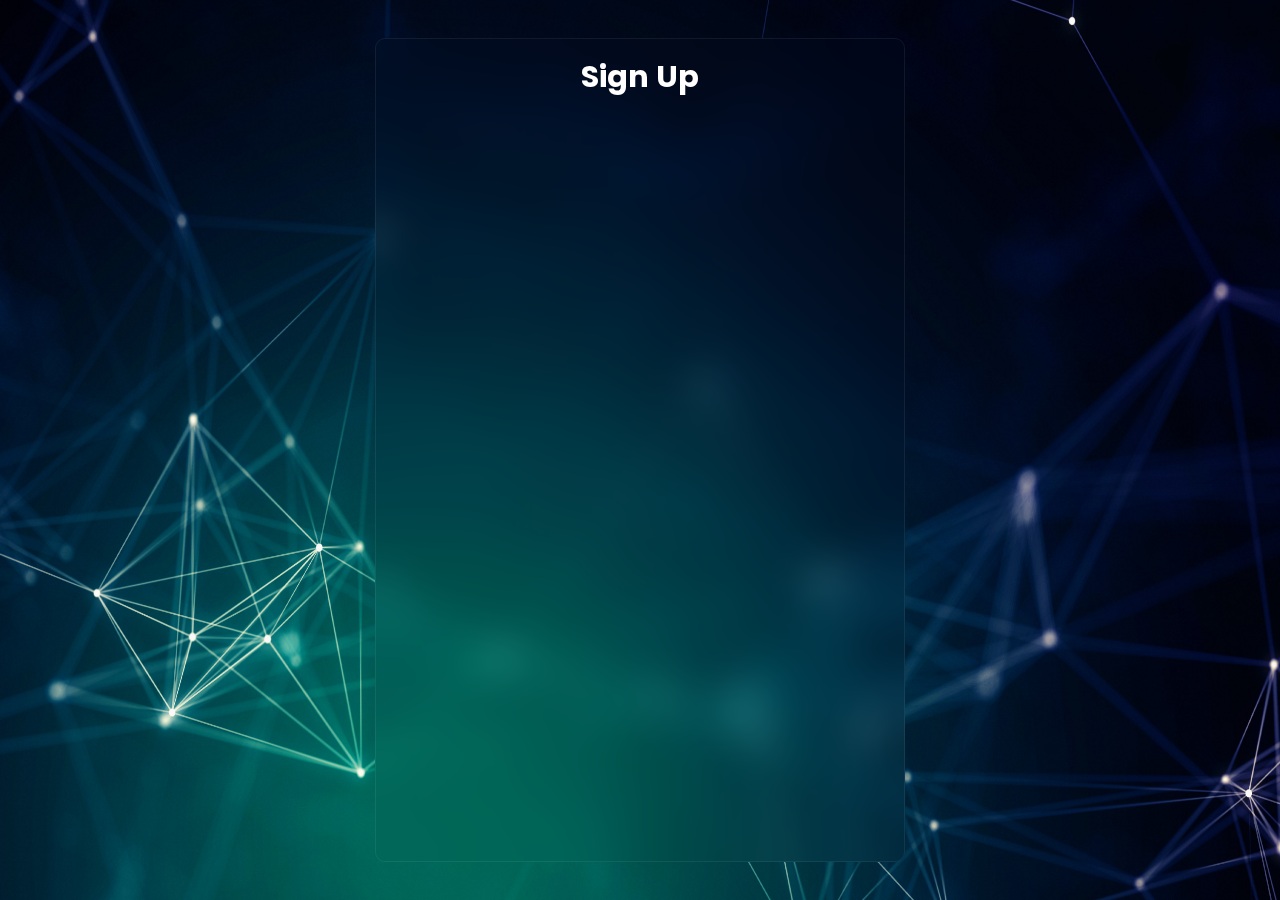
<file: sign-up.html>
<!DOCTYPE html>
<html lang="en" dir="ltr">
<head>
  <meta charset="UTF-8"/>
  <meta http-equiv="X-UA-computible" content="IE-edge"/>
  <meta name="viewport" content="width=device-width, initial-scale=1.0"/>
  <meta name="description" content="easy register quick sign up or login by email to Join us and save your links and share links eny time by one link"/>
  <meta name="keywords" content=""/> <!--seo-->
  <title id="change-title">sing up</title>
  <link rel="shortcut icon" href="" type="image/x-icon"/>
  <link rel="stylesheet" href="/style/all.min.css">
  <link rel="stylesheet" href="/style/standard.css">
  <link rel="stylesheet" href="/style/register/sign-up.css">
</head>
<body id="register-body">
  <div class="container">
    <form class="sign-up" id="sign-up" method="" action="">
      <a href="#"><h2>sign up</h2></a>
      <div class="full-name">
        <input type="text" required placeholder="full name">
        <i class="fa-solid fa-user"></i>
      </div>
      <div class="first-last-name">
        <input type="text" required placeholder="first name">
        <input type="text" required placeholder="last name">
      </div>
      <div class="email">
        <input type="email" required placeholder="email or phone number">
        <img src="/images/sign-up/google-logo-clipart-transparent.png">
      </div>
      <div class="job-title">
        <select class="job-title-box" style="text-transform: lowercase;" required>
          <option value="" selected style="display: none;">job title</option>
          <option value=""></option>
          <option value=""></option>
          <option value=""></option>
          <option value=""></option>
          <option value=""></option>
          <option value=""></option>
          <option value=""></option>
          <option value=""></option>
          <option value=""></option>
          <option value=""></option>
          <option value=""></option>
          <option value=""></option>
          <option value=""></option>
          <option value=""></option>
          <option value=""></option>
          <option value=""></option>
          <option value=""></option>
          <option value=""></option>
          <option value=""></option>
          <option value=""></option>
          <option value=""></option>
          <option value=""></option>
          <option value=""></option>
          <option value=""></option>
          <option value=""></option>
          <option value=""></option>
          <option value=""></option>
          <option value=""></option>
          <option value=""></option>
        </select>
      </div>
      <div class="password">
        <input type="password" required placeholder="password">
        <input type="password" required placeholder="type password again">
      </div>
      <div class="gender">
        <select style="text-transform: lowercase;" required>
          <option value="" selected style="display: none;">gender</option>
          <option value="">male</option>
          <option value="">female</option>
        </select>
      </div>
      <div class="remmember-me">
        <input type="checkbox" id="remmember-me">
        <label for="remmember-me">remmember me</label>
      </div>
      <div class="register">
        <input type="submit" value=Register>
        <input type="reset" value="reset form">
      </div>
      <hgroup>
        <p>By clicking Sign Up, you agree to our <a href="">Terms</a>,You may receive SMS notifications from us and can opt out at any time.</p>
      </hgroup>
<!-- footer -->
      <footer class="footer">
        <div>
          <p><span>2023</span>| &copy; all right reserved by <a href="">team000</a>. <a href=""> about us</a></p>
        </div>
      </footer>
<!-- footer -->
    </form>
  </div>
</body>
</html>
</file>
<file: style/standard.css>
@import url('https://fonts.googleapis.com/css2?family=Poppins:ital,wght@0,100;0,200;0,300;0,400;0,500;0,600;0,700;0,800;0,900;1,100;1,200;1,300;1,400;1,500;1,600;1,700;1,800;1,900&family=Roboto:ital,wght@0,300;0,400;0,500;0,700;0,900;1,300;1,400;1,500;1,700;1,900&family=Work+Sans:ital,wght@0,100;0,400;0,500;0,600;0,700;0,800;1,700;1,900&display=swap');
/*standard reset page*/
*,*::before,
*::after {
  box-sizing: border-box;
  padding: 0;
  margin: 0;
  letter-spacing: .2px;
  text-transform: capitalize;
  text-decoration: none;
  list-style: none;
  outline: none;
  border: none;
}
:focus {
  outline: none;
}
::selection {
  background-color: black;
  color: white;
}
html {
  scroll-behavior: smooth;
}
body {
  font-family: 'Poppins', sans-serif;
  height: 100vh;
  font-size: 10px;
  perspective: 978.111px;
  perspective-origin: 50% -100px;
}
::-webkit-scrollbar {
  width: 5px;
}
::-webkit-scrollbar-track {
  background-color: var(--body-bg);
}
::-webkit-scrollbar-thumb {
  background-color: rgb(239 206 88);
  border-radius: 10px;
}
::-webkit-scrollbar-thumb:hover {
  background-color: #f76c64;
}
/*standard reset page*/
/*start media query*/
.container {
  margin: auto;
}
@media (min-width: 576px) {
  .container {
    max-width: 550px;
  }
}
@media (min-width: 768px) {
  .container {
    max-width: 730px
  }
}
@media (min-width: 992px) {
  .container {
    max-width: 970px
  }
}
@media (min-width: 1200px) {
  .container {
    max-width: 1150px
  }
}
@media (min-width: 1400px) {
  .container {
    max-width: 1330px
  }
}
@media (max-height: 450px) {
  body {
    height: 220vh;
  }
}
/*End media query*/
</file>
<file: style/register/sign-up.css>
/* standard */
:root {
  --main-border-form: .5px solid #fff1;
  --main-value-for-bg-form: transparent;
}
::-webkit-scrollbar-track {
  background-color: #03223f;
}
::-webkit-scrollbar-thumb:hover {
  background-color: #fff9;
}
body {
  background-image: url('/images/sign-up/form.jpg');
  background-size: cover;
}
@media (max-height: 860px) {
  body {
    height: 200vh;
  }
  form.sign-up {
    height: 100%;
  }
}
@media (min-width: 992px) {
  body {
    background-size: 100% 100%;
  }
}
#register-body .container {
  width: 100%;
  height: 100vh;
  display: grid;
  place-items: center;
}
form.sign-up {
  width: 530px;
  border-radius: 10px;
  padding: 15px;
  background: var(--main-value-for-bg-form);
  border: var(--main-border-form);
  backdrop-filter: blur(20px);
  overflow-x: hidden;
}
@media (max-width: 576px) {
  form.sign-up {
    width: 95%;
  }
}
/* standard */
form.sign-up h2 {
  color: white;
  text-align: center;
  font-size: 30px;
  margin-bottom: 30px;
  user-select: none;
}
/* global stylest od all divs and input */
form.sign-up > div {
  background-color: var(--main-value-for-bg-form);
  border: var(--main-border-form);
  margin-block: 20px;
  height: 50px;
  padding-inline: 15px;
}
form.sign-up input::placeholder {
  color: #fff9;
  text-transform: lowercase;
  letter-spacing: 1px;
  transition: .3s;
}
form.sign-up input:not(input[type="submit"],input[type="reset"],input[type="checkbox"]):focus::placeholder {
  color: #fff2;
}
form.sign-up > div input:not(input[type="submit"],input[type="reset"],input[type="checkbox"]) {
  font-size: 1.6em;
  background-color: var(--main-value-for-bg-form);
  color: white;
  width: 100%;
  height: 100%;
}
/* global stylest od all divs and input */
/* full name and email */
.full-name {
  position: relative;
    & i {
      position: absolute;
      top: 50%;
      transform: translateY(-50%);
      right: 15.9px;
      color: white;
      font-size: 1.8em;
    }
}
.email {
  display: flex;
  align-items: center;
    & input {
      flex-basis: 95%;
    }
    & img {
      width: 30px;
      height: 30px;
      cursor: pointer;
    }
}
/* full name and email */
/* div first-last-name */
.first-last-name {
  display: flex;
  justify-content: space-between;
  gap: 10px;
}
@media (max-width: 300px) {
  .first-last-name {
    flex-wrap: wrap;
    height: fit-content !important;
  }
}
/* div first-last-name */
/* job title and gender box */
.job-title .job-title-box, .gender select {
  width: 100%;
  height: 100%;
  background: var(--main-value-for-bg-form);
  color: #fff9;
  cursor: pointer;
  font-size: 1.7em;
}
.job-title .job-title-box option,
.gender select option {
  background-color: #03223f;
  color: white;
  font-weight: 500;
  padding: 15px;
  font-size: 1em;
}
/* job title and gender box */
/* password div */
.password {
  display: flex;
  height: auto !important;
  flex-wrap: wrap;
  padding: 0 !important;
}
.password input {
  height: 50px !important;
  padding-inline: 17px !important;
}
.password input:first-child {
  border-bottom: var(--main-border-form);
}
/* password div */
/* remmember me box */
.remmember-me {
  display: flex;
  align-items: center;
  width: fit-content;
}
.remmember-me input {
  scale: 1.3;
  margin-right: 10px;
}
.remmember-me label {
  color: #fff9;
  font-size: 1.5em;
  user-select: none;
}
/* remmember me box */
/* register div */
.register {
  padding: 0 !important;
  display: flex;
  justify-content: center;
}
.register input[type="reset"] {
  padding: 10px;
  color: white;
  background-color: #03223f;
  cursor: pointer;
  font-size: 1.5em;
  letter-spacing: .5px;
  text-transform: lowercase;
}
.register input[type="submit"] {
  height: 100%;
  width: 100%;
  color: white;
  font-weight: 500;
  font-size: 1.7em;
  cursor: pointer;
  background-image: linear-gradient(-320deg, rgb(239 206 88), #f76c64);
}
/* register div */
/* hgroup */
hgroup {
  padding-block: 20px;
  color: #fff9;
  margin-top: -12px;
  line-height: 20px;
    & p {
      letter-spacing: .5px;
      user-select: none;
    }
    & p a{
      color: rgb(255, 255, 255);
      &:hover {
        text-decoration: underline;
      }
    }
}
/* hgroup */
/*footer*/
.footer div {
  background-color: #fff1;
  padding: 10px;
  color: #fff9;
  text-align: center;
  user-select: none;
    & a {
      color: #e4e4e4;
      &:hover {
        text-decoration: underline;
      }
    }
}
/*footer*/
form.sign-up .full-name,
form.sign-up .first-last-name,
form.sign-up .email,
form.sign-up .job-title,
form.sign-up .password,
form.sign-up .gender,
form.sign-up .remmember-me,
form.sign-up .register,
form.sign-up hgroup,
form.sign-up .footer {
  transition: 1.5s;
  transform: translateX(-120%);
}
form.sign-up .full-name {
  animation: smoth-visible 1.5s ease-in-out .1s 1;
  animation-fill-mode: forwards;
}
form.sign-up .first-last-name {
  animation: smoth-visible 1.5s ease-in-out .3s 1;
  animation-fill-mode: forwards;
}
form.sign-up .email {
  animation: smoth-visible 1.5s ease-in-out .5s 1;
  animation-fill-mode: forwards;
}
form.sign-up .job-title {
  animation: smoth-visible 1.5s ease-in-out .7s 1;
  animation-fill-mode: forwards;
}
form.sign-up .password {
  animation: smoth-visible 1.5s ease-in-out .9s 1;
  animation-fill-mode: forwards;
}
form.sign-up .gender {
  animation: smoth-visible 1.5s ease-in-out 1.1s 1;
  animation-fill-mode: forwards;
}
form.sign-up .remmember-me {
  animation: smoth-visible 1.5s ease-in-out 1.3s 1;
  animation-fill-mode: forwards;
}
form.sign-up .register {
  animation: smoth-visible 1.5s ease-in-out 1.5s 1;
  animation-fill-mode: forwards;
}
form.sign-up hgroup {
  animation: smoth-visible 1.5s ease-in-out 1.7s 1;
  animation-fill-mode: forwards;
}
form.sign-up .footer {
  animation: smoth-visible 1.5s ease-in-out 1.9s 1;
  animation-fill-mode: forwards;
}
@keyframes smoth-visible {
  from {
    transform: translateX(-120%);
  }
  to {
    transform: translateX(0);
  }
}
</file>
